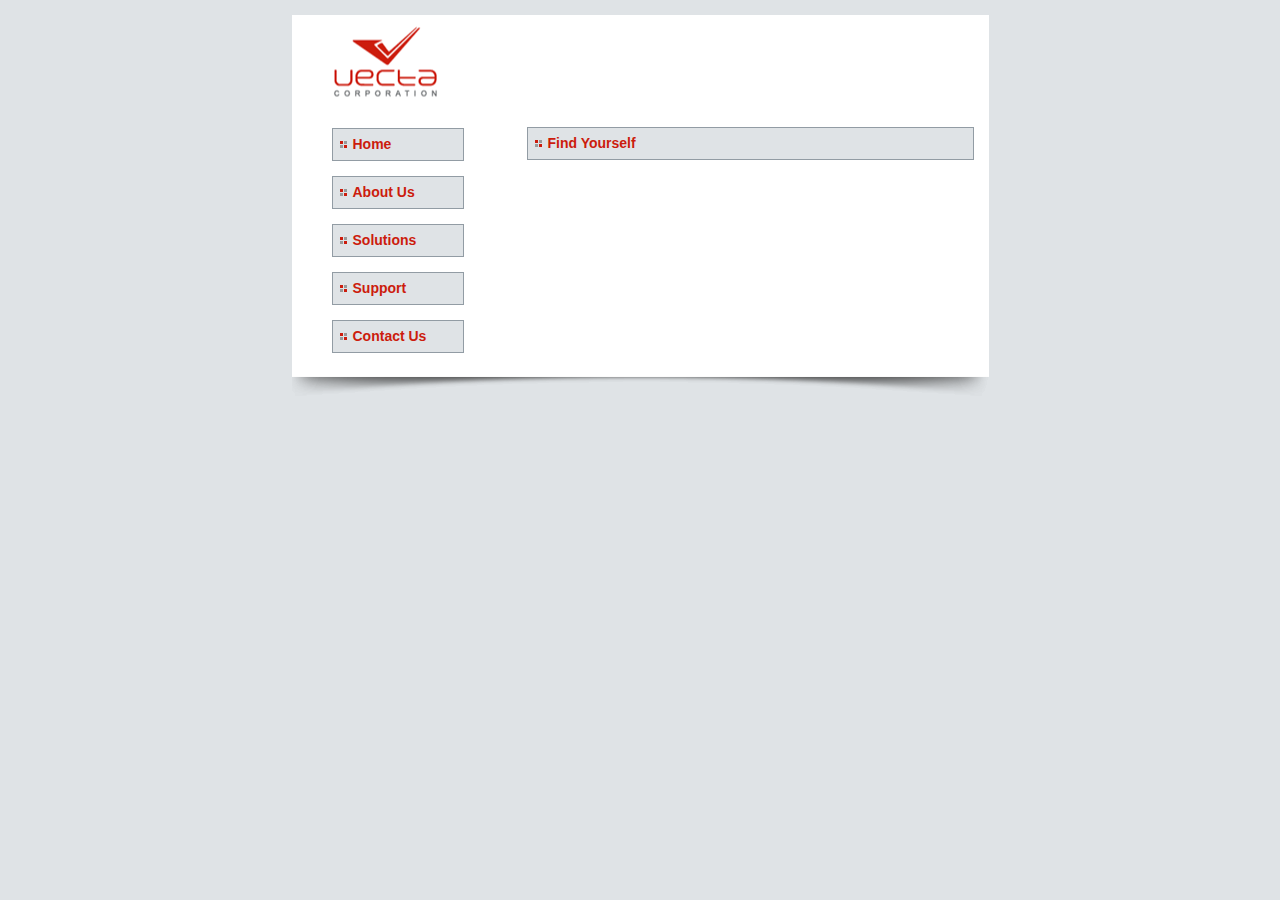
<file: index.html>
<!DOCTYPE html>
<html lang="en">
<head>
	<meta charset="UTF-8">
	<title>Welcome to Vecta Corp.</title>
	<!-- Normal style sheet used for layout and general formatting. -->
	<link href="styles.css" type="text/css" rel="stylesheet">
</head>

<body>
	<section id="container">
		<header></header>

		<nav>
			<ul>
				<li><a href="index.html">Home</a></li>
				<li><a href="aboutus.html">About Us</a></li>
				<li><a href="solutions.html">Solutions</a></li>
				<li><a href="support.html">Support</a></li>
				<li><a href="contactus.html">Contact Us</a></li>
			</ul>
		</nav>

		<section id="content">
			<h2>Find Yourself</h2>

			<div id="youarehere"></div>
		</section>

		<footer></footer>
	</section>

	<script src="jquery.js"></script>
	<script src="script.js"></script>
</body>
</html>
</file>
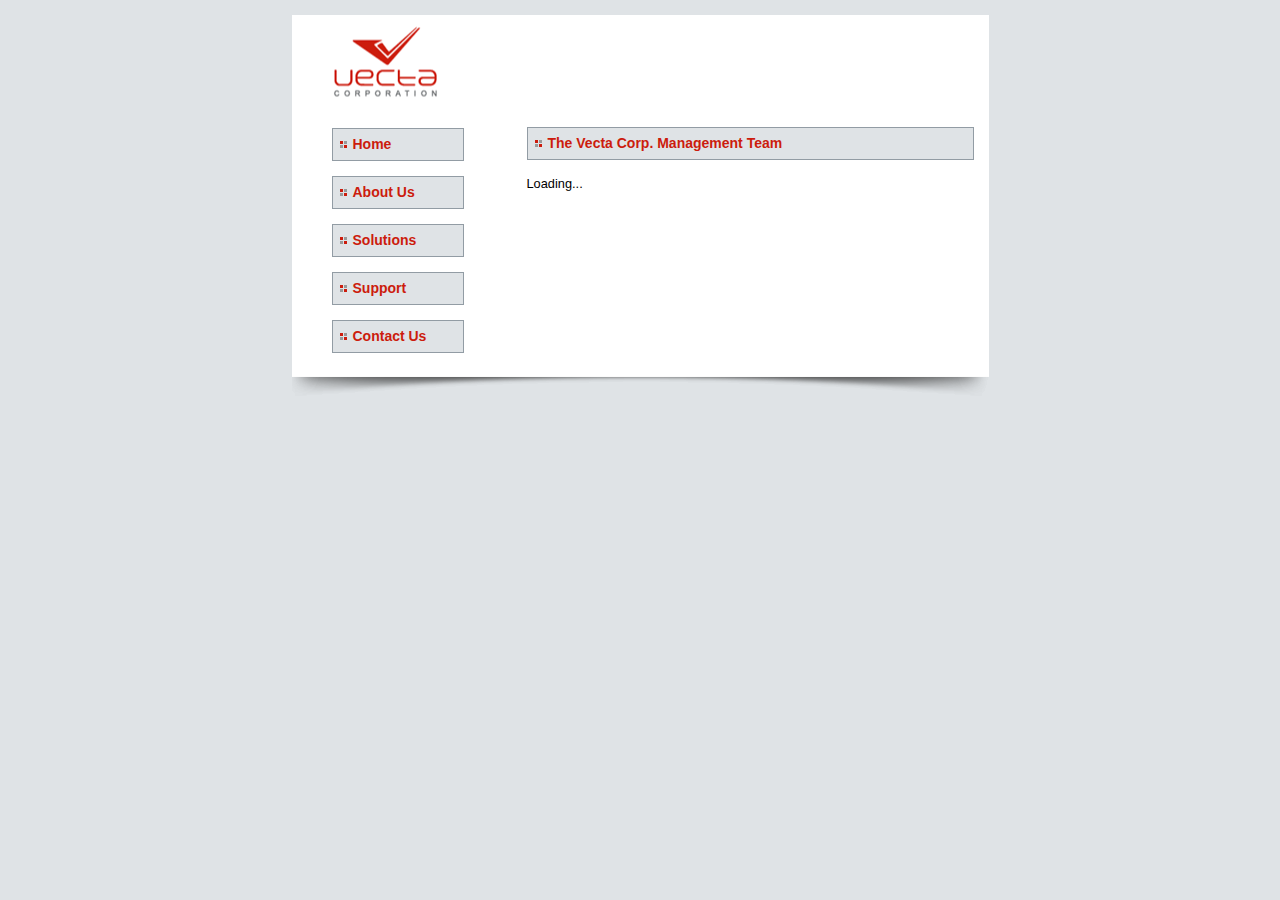
<file: Assignment3/index.html>
<!DOCTYPE html>
<html lang="en">
<head>
	<meta charset="UTF-8">
	<title>Welcome to Vecta Corp.</title>
	<link href="styles.css" type="text/css" rel="stylesheet">
</head>

<body>
	<section id="container">
		<header></header>
		<nav>
			<ul>
				<li><a href="index.html">Home</a></li>
				<li><a href="aboutus.html">About Us</a></li>
				<li><a href="solutions.html">Solutions</a></li>
				<li><a href="support.html">Support</a></li>
				<li><a href="contactus.html">Contact Us</a></li>
			</ul>
		</nav>
	
		<section id="content">
			<h2>The Vecta Corp. Management Team</h2>

			<div id="team"></div>
		</section>
	
		<footer></footer>
	</section>

	<script src="jquery.js"></script>
	<script src="script.js"></script>
</body>
</html>
</file>
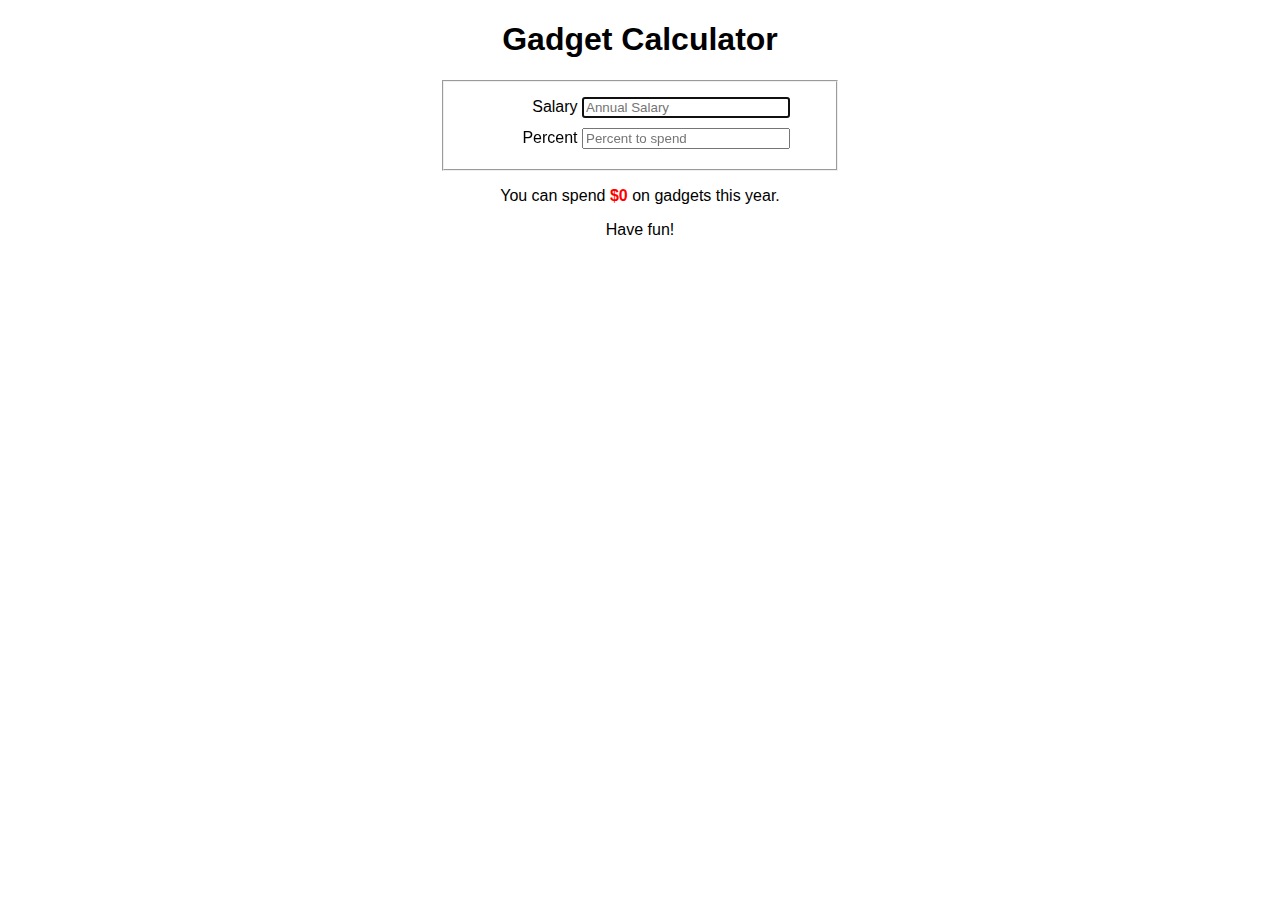
<file: WEB303As01/as01.html>
<!doctype html>
<!-- WEB303 Assignment 1 : jQuery -->
<html>
<head>
	<meta charset="utf-8"/>
	<title>Gadget Calculator</title>
	<link rel="stylesheet" href="main.css"/>
	<script src="jquery.js"></script>
	<script src="main.js"></script>
</head>
<body>
	<h1>Gadget Calculator</h1>
	<form >
		<fieldset>
			<label>Salary
			<input type="text" id="salary" placeholder="Annual Salary" autofocus="autofocus"/></label>
			<label>Percent
			<input type="text" id="percent" placeholder="Percent to spend"/></label>
		</fieldset>
		<p>You can spend <span id="spend">$0</span> on gadgets this year.</p>
		<p>Have fun!</p>
	</form>
</body>
</html>
</file>
<file: styles.css>
article, aside, figure, footer, header, nav, section {
    display: block;
}
body {
	font-family: Arial, Helvetica, sans-serif;
	font-size: 0.8em;
	line-height: 25px;
	background-color: #dfe3e6;
}
#container {
	background: #fff;
	width: 697px;
	margin: 15px auto 0 auto;
}
header {
	height: 100px;
	background: url('images/logo.gif') no-repeat 25px;
}
nav	{
	width: 235px;
	float: left;
}
nav ul {
	list-style-type: none;
}
nav ul li a:link, nav ul li a:visited, #content h2 {
	font-size: 14px;
	font-weight: bold;
	background: #dfe3e6 url('images/bullet.gif') no-repeat 7px center;
	padding: 3px 0 3px 20px;
	border: solid #929ca4 1px;
	color: #cc1c0d;
}
nav ul li a:link, nav ul li a:visited {
	width: 110px;
	margin-bottom: 15px;
	text-decoration:none;
	display: block;
}				
nav ul li a:hover {
	color: #000;
	background-color: #ccc;
}
#content {
	width: 447px;
	float: left;
	background-color: #fff;
	padding-right: 15px;
}
h3, h4 {
	margin: 0;
	color: #000080;
}
footer {
	height: 35px;
	background: url('images/footer.gif');
	clear: both;
}
</file>
<file: Assignment3/styles.css>
article, aside, figure, footer, header, nav, section {
    display: block;
}
body {
	font-family: Arial, Helvetica, sans-serif;
	font-size: 0.8em;
	line-height: 25px;
	background-color: #dfe3e6;
}
#container {
	background: #fff;
	width: 697px;
	margin: 15px auto 0 auto;
}
header {
	height: 100px;
	background: url('images/logo.gif') no-repeat 25px;
}
nav	{
	width: 235px;
	float: left;
}
nav ul {
	list-style-type: none;
}
nav ul li a:link, nav ul li a:visited, #content h2 {
	font-size: 14px;
	font-weight: bold;
	background: #dfe3e6 url('images/bullet.gif') no-repeat 7px center;
	padding: 3px 0 3px 20px;
	border: solid #929ca4 1px;
	color: #cc1c0d;
}
nav ul li a:link, nav ul li a:visited {
	width: 110px;
	margin-bottom: 15px;
	text-decoration:none;
	display: block;
}				
nav ul li a:hover {
	color: #000;
	background-color: #ccc;
}
#content {
	width: 447px;
	float: left;
	background-color: #fff;
	padding-right: 15px;
}
h3, h4 {
	margin: 0;
	color: #000080;
}
footer {
	height: 35px;
	background: url('images/footer.gif');
	clear: both;
}
</file>
<file: WEB303As01/main.css>
body {
  font-size: 16px;
  font-family: Helvetica, sans-serif;
  margin: 0 auto;
  max-width: 400px;
}

h1 {
	text-align: center;
}

label {
	display: block;
	width: 300px;
	text-align: right;
	  margin: 10px auto;
}

input[type=text] {
	width: 200px;
}

p {
	text-align: center;
}

span {
	font-weight: bold;
	color: red;
}
</file>
